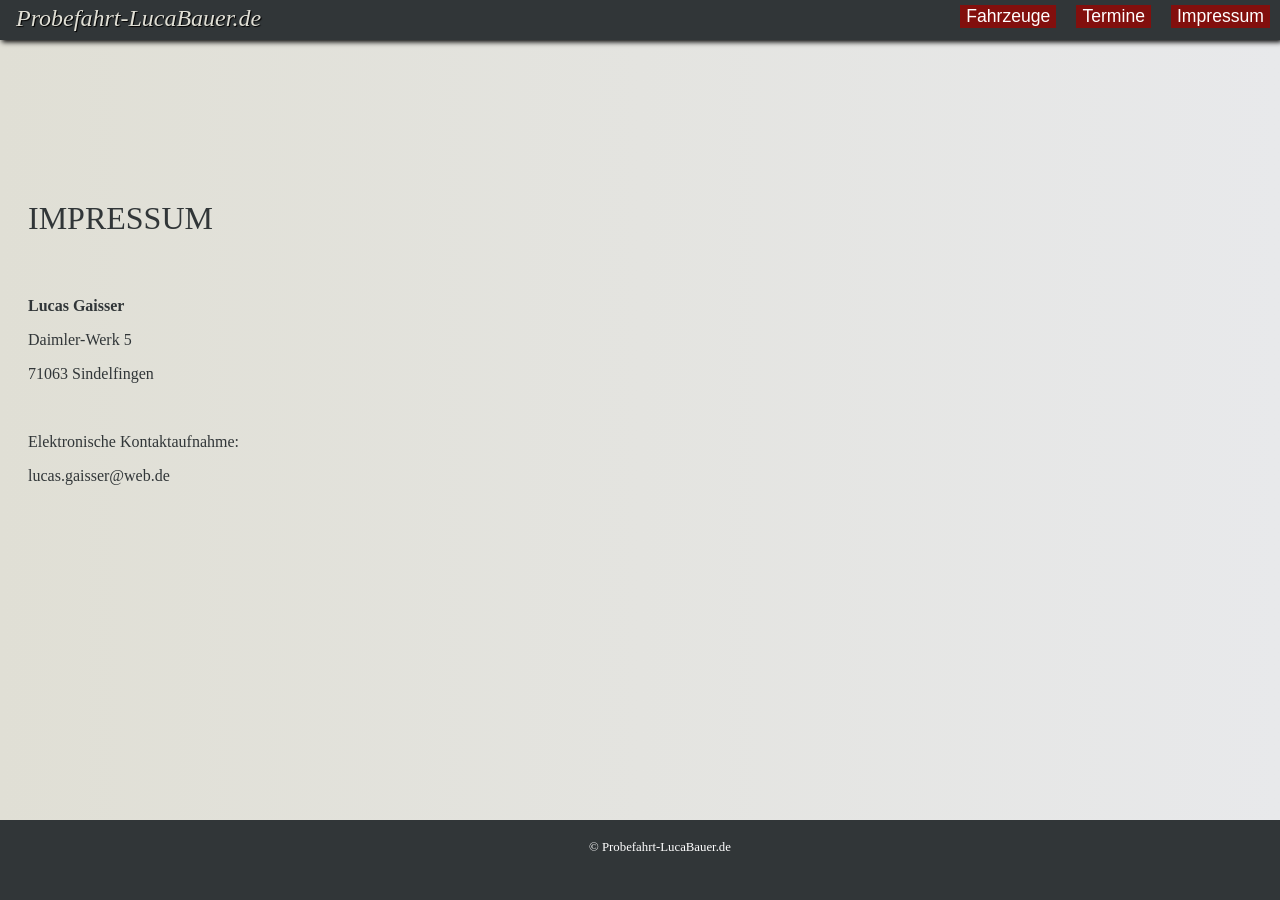
<file: unterseiten/impressum.html>
<!doctype html>
<html>

<head>
	<meta charset="UTF-8">
	<meta name="viewport" content="width=device-width, initial-scale=1.0">
	<title>Probefahrt-LucaBauer</title>
	<link rel=stylesheet href="../style.css">
</head>

<body>
	<div class="menue">
	<div class="menuetextlinks"><a href="../index.html"><button class="menuebutton">Probefahrt-LucaBauer.de</button></a></div>
	<div class="menuetextrechts">
		<div class="navigation">
		<a href="fahrzeuge.html"><button class="navigationbutton">Fahrzeuge</button></a> <a href="termine.html"><button class="navigationbutton">Termine</button></a>
		<a href="impressum.html"><button class="navigationbutton">Impressum</button></a>
		</div>
	</div>
	</div>

	<div><h1>IMPRESSUM</h1></div>
	<div class="impressum">
		<b>Lucas Gaisser</b><br>
		<p>Daimler-Werk 5<p>
		<p>71063 Sindelfingen</p>
		<p class="absatz">Elektronische Kontaktaufnahme:</p>
		lucas.gaisser@web.de
		</div>





<div class="fussleiste">&copy; Probefahrt-LucaBauer.de</div>
</body>

</html>
</file>
<file: style.css>
.menue {
	position: fixed;
	top: 0;
	left: 0;
	height: 40px;
	width: 100%;
	background-color: #313638;
	z-index: 1000;
	box-shadow: 2px 2px 5px black;
}

.menuetextlinks {
	float: left;
}

.menuetextrechts {
	float: right;
}

.menuebutton {
	border-radius: none;
	background-color: #313638;
	border: none;
	font-family: Verdana;
	color: #E0DFD5;
	font-size: 150%;
	font-style: italic;
	cursor: pointer;
	text-shadow: 1px 1px 1px black;
	margin-left: 10px;
	margin-top: 4px;
}

.navigation {
	display: flex;
	gap: 20px;
	padding: 5px;
	padding-right: 10px;
}

.navigationbutton {
	border: none;
	border-radius: none;
	font-size: 110%;
	cursor: pointer;
	background-color: #820f0d;
	color: white;
}

body {
	background: linear-gradient(to right, #e0dfd5, #e8e9eb);
	background-attachment: fixed;
	min-height: 100%;
	font-family: Verdana;
}

.text {
	position: absolute;
	left: 0;
	right: 0;
	margin-top: 30px;
	height: 800px;
	background-image: url("bilder/hintergrund.jpg");
	background-size: cover;
	background-position: center;
	background-repeat: no-repeat;
	color: white;
	padding: 20px;
	margin-bottom: 0;
}

.fussleiste {
	height: 40px;
	width: 100%;
	background-color: #313638;
	color: white;
	text-align: center;
	padding: 20px;
	bottom: 0;
	left: 0;
	font-size: 80%;
	position: fixed;
}

.textbaustein1 {
	margin-top: 20px;
	font-size: 120%;
	margin-bottom: 20px;
	text-shadow: 1px 1px 2px black;
}

.textbaustein2 {
	font-size: 100%;
	margin-bottom: 30px;
	font-style: italic;
	text-shadow: 1px 1px 2px black;
}
.textbaustein2 img {
	margin-left: 20px;
	width: 500px;
	box-shadow: 0px 0px 7px 3px white;
	border-radius: 10px;
}

.textbaustein3 {
	padding: 20px;
	width: 90%;
	background: rgba(0, 0, 0, 0.45);
	backdrop-filter: blur(5px);
	box-shadow: 2px 2px 5px black;
	border-radius: 16px;
	font-size: 90%;
}

h1 {
	margin-top: 200px;
	margin-left: 20px;
	color: #313638;
	font-weight: normal;}

.impressum {
	margin-top: 60px;
	color: #313638;
	font-family: Verdana;
	margin-left: 20px;
}

.absatz {
	margin-top: 50px;
}




																				/* SMARTPHONE*/

@media screen and (max-width: 648px) {
	
.menue {
	position: fixed;
	top: 0;
	left: 0;
	height: 70px;
	width: 100%;
	background-color: #313638;
	z-index: 1000;
	box-shadow: 2px 2px 5px black;
}

.menuetextlinks {
	float: left;
}

.menuetextrechts {
	color: white;
}


.menuebutton {
	border-radius: none;
	background-color: #313638;
	border: none;
	font-family: Verdana;
	color: #E0DFD5;
	font-size: 150%;
	font-style: italic;
	cursor: pointer;
	text-shadow: 3px 3px 3px black;
	margin-left: 10px;
	margin-top: 15px;
}

.navigation {
	display: flex;
	gap: 20px;
	padding-top: 15px;

}

.navigationbutton {
	border: none;
	border-radius: none;
	font-size: 110%;
	cursor: pointer;
	background-color: #820f0d;
	color: white;
	box-shadow: 2px 2px 5px black;
}

body {
	background: linear-gradient(to right, #e0dfd5, #e8e9eb);
	background-attachment: fixed;
	min-height: 100%;
}

.text {
	position: absolute;
	left: 0;
	margin-top: 60px;
	height: 900px;
	background-image: url("bilder/hintergrund.jpg");
	background-size: cover;
	background-position: center;
	background-repeat: no-repeat;
	color: white;
	padding: 20px;
	margin-bottom: 0;
}

.fussleiste {
	height: 15px;
	width: 100%;
	background-color: #313638;
	color: white;
	text-align: center;
	padding: 5px;
	bottom: 0;
	left: 0;
	font-size: 80%;
	position: fixed;
}

.textbaustein1 {
	margin-top: 30px;
	font-size: 120%;
	margin-bottom: 20px;
	text-shadow: 1px 1px 2px black;
}

.textbaustein2 {
	font-size: 100%;
	margin-bottom: 30px;
	font-style: italic;
	text-shadow: 1px 1px 2px black;
}
.textbaustein2 img {
	position: relative;
	display: flex;
	justify-content: center;
	align-items: center;
	width: 90%;
	box-shadow: 0px 0px 7px 3px white;
	border-radius: 10px;
}

.textbaustein3 {
	padding: 20px;
	width: 90%;
	background: rgba(0, 0, 0, 0.45);
	backdrop-filter: blur(5px);
	box-shadow: 2px 2px 5px black;
	border-radius: 16px;
	font-size: 90%;
}
</file>
